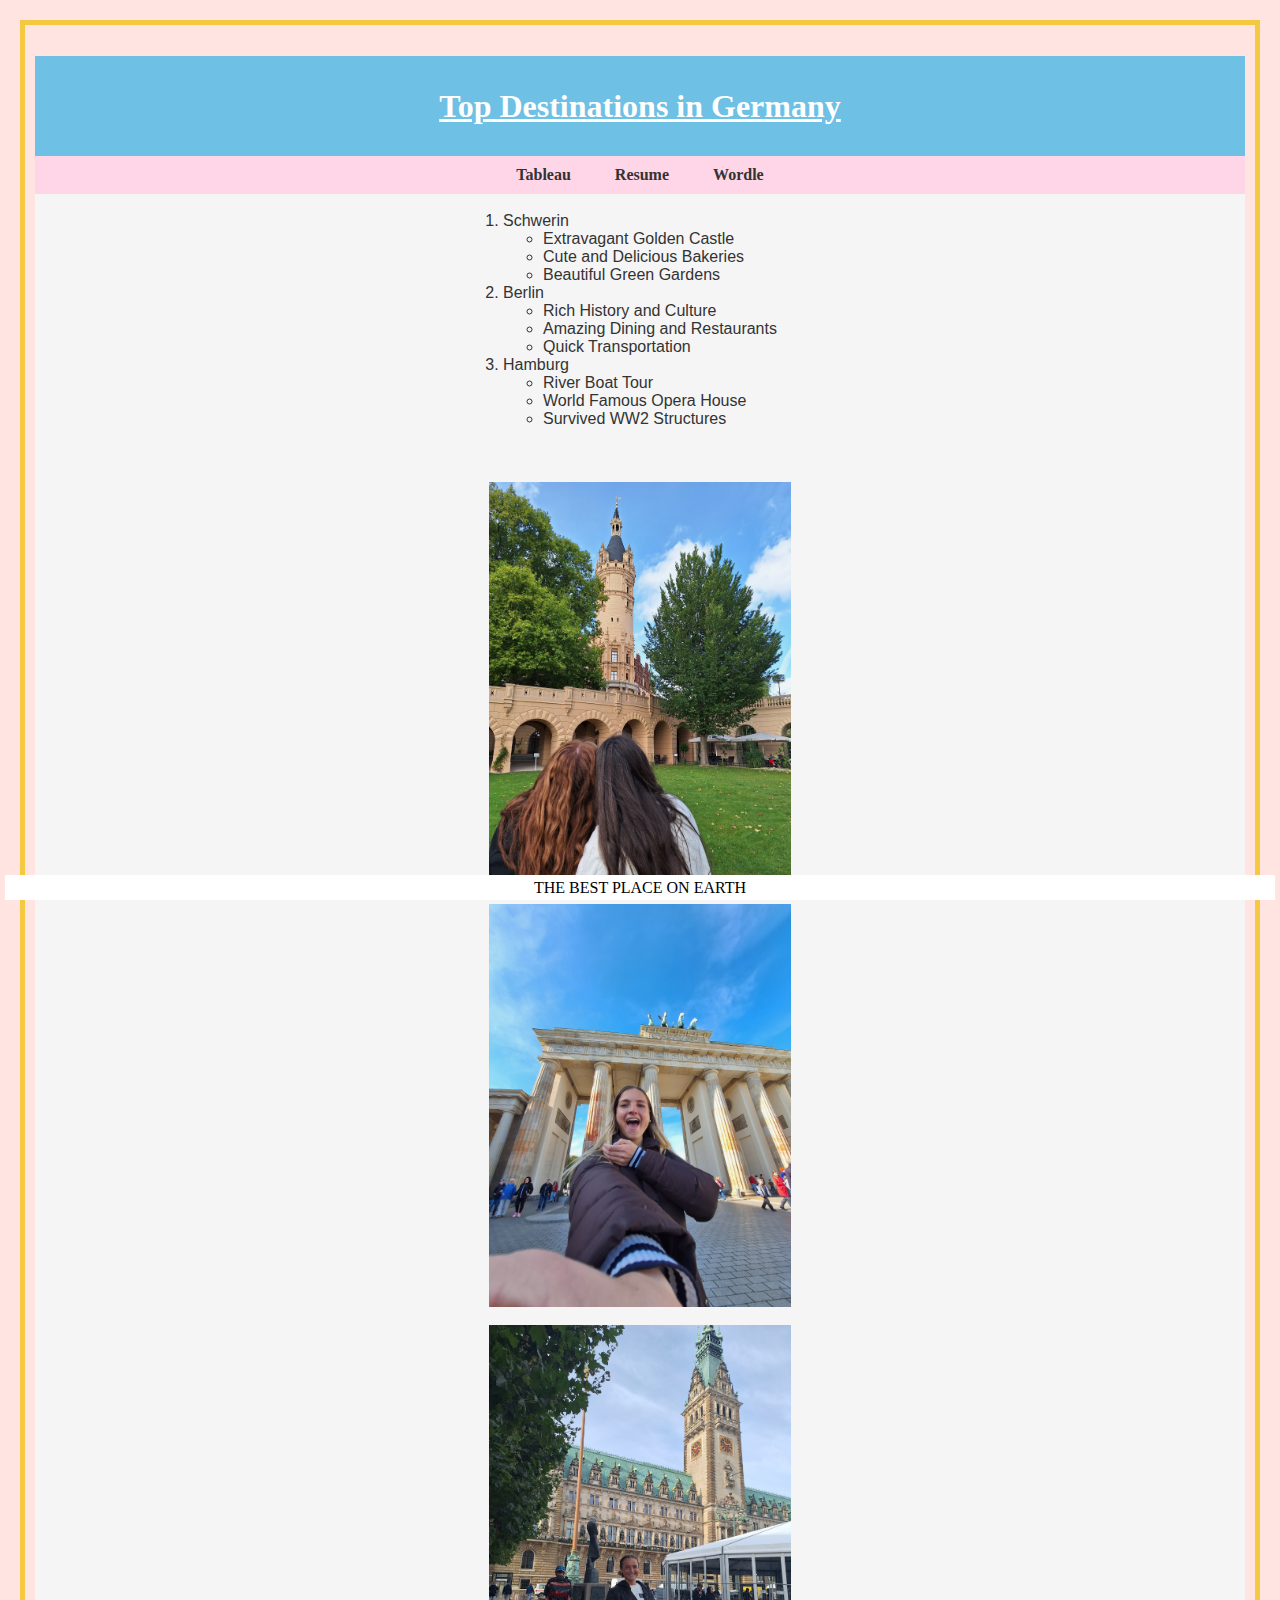
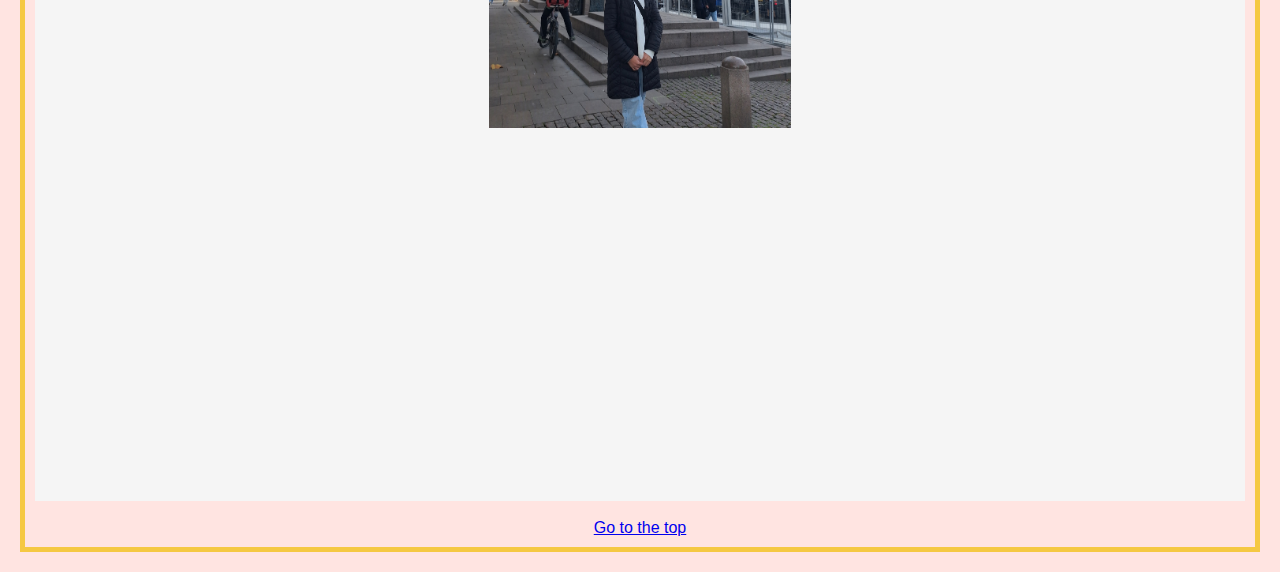
<file: scratch.html>
<!DOCTYPE html>
<html lang="en">

<head>
  <meta charset="UTF-8" />
  <meta name="viewport" content="width=device-width, initial-scale=1.0" />
  <title>Top Destinations in Germany</title>
  <link rel="stylesheet" href="css/scratchstyles.css">
</head>

<body style="background-color: #ffe4e1;">

  <div class="common header">
    <h1 id="top">Top Destinations in Germany</h1>
  </div>

  
  <div class="common nav">
    <nav>
        <a href="tableau.html">Tableau</a>
        <a href="index.html">Resume</a>
        <a href="wordle.html">Wordle</a>
    </nav>
  </div>

  
  <div class="mainbody">

    <div>
      <ol class="centered-list">
        <br>
        <li>Schwerin
          <ul>
            <li>Extravagant Golden Castle</li>
            <li>Cute and Delicious Bakeries</li>
            <li>Beautiful Green Gardens</li>
          </ul>
        </li>

        <li>Berlin
          <ul>
            <li>Rich History and Culture</li>
            <li>Amazing Dining and Restaurants</li>
            <li>Quick Transportation</li>
          </ul>
        </li>

        <li>Hamburg
          <ul>
            <li>River Boat Tour</li>
            <li>World Famous Opera House</li>
            <li>Survived WW2 Structures</li>
          </ul>
        </li>
      </ol>
    </div>
    <br><br><br>
    
    <div>
      <img src="images/castle.jpeg" alt="Schwerin Castle" width="300">
      <br>
      <img src="images/berlin.jpeg" alt="Berlin Gate" width="300">
      <br>
      <img src="images/hamburg.jpeg" alt="Hamburg City Hall" width="300">
    </div>
    <br><br><br>

    
    <div class="common">
      <iframe width="560" height="315" src="https://www.youtube.com/embed/j32RezXacYM" frameborder="0" allow="accelerometer; autoplay; encrypted-media; gyroscope; picture-in-picture" allowfullscreen></iframe>
    </div>
  </div>
<br>


  <div class="common footer">THE BEST PLACE ON EARTH</div>

  <a href="#top">Go to the top</a>
</body>
</html>
</body>

</html>
</file>
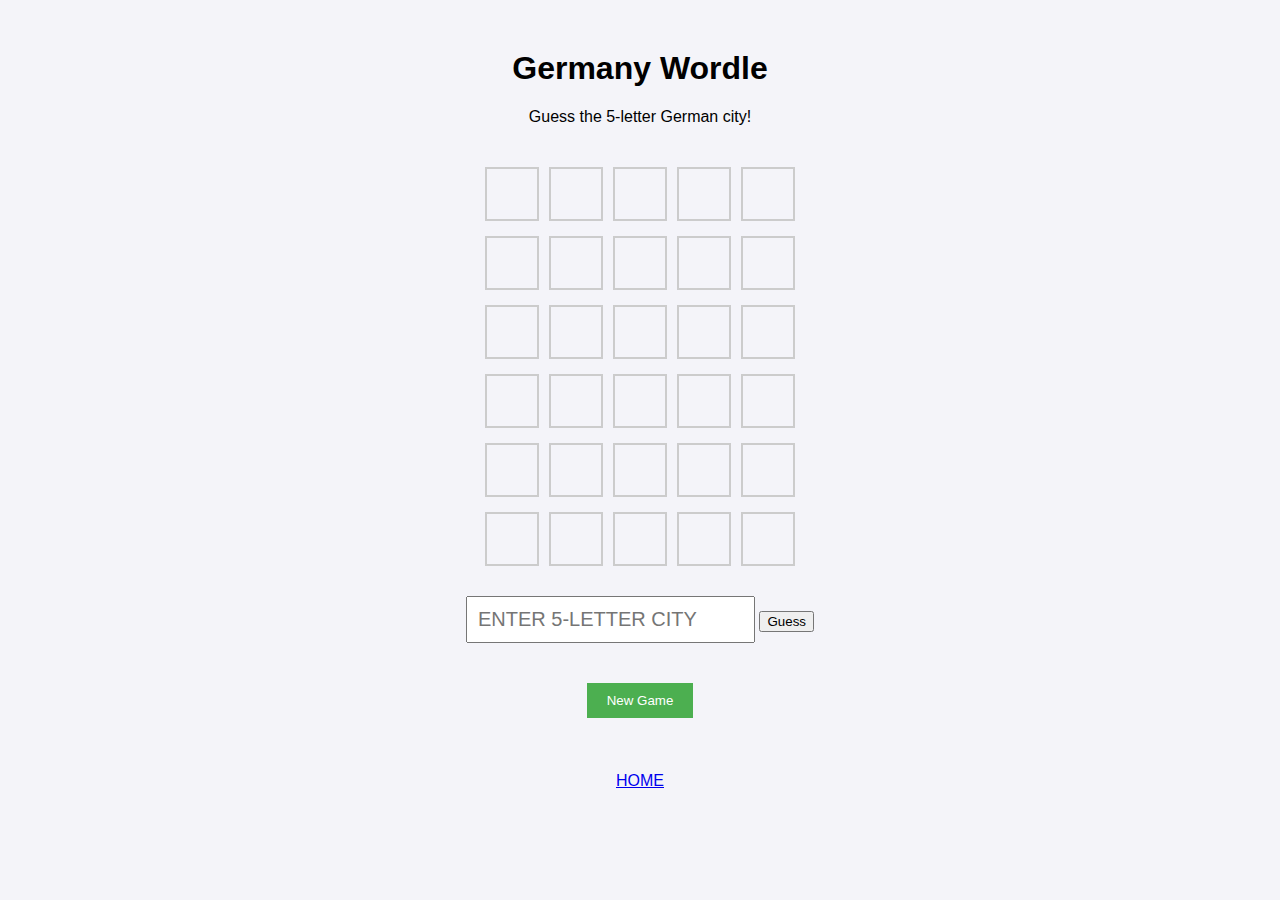
<file: wordle.html>
<!DOCTYPE html>
<html lang="en">
<head>
    <meta charset="UTF-8">
    <meta name="viewport" content="width=device-width, initial-scale=1.0">
    <title>Germany Wordle</title>
    <style>
        body {
            font-family: Arial, sans-serif;
            text-align: center;
            margin-top: 50px;
            background-color: #f4f4f9;
        }
        .board {
            display: inline-block;
            margin-top: 20px;
        }
        .row {
            display: flex;
            justify-content: center;
            margin-bottom: 5px;
        }
        .cell {
            width: 50px;
            height: 50px;
            margin: 5px;
            border: 2px solid #ccc;
            font-size: 24px;
            text-align: center;
            line-height: 50px;
        }
        .correct {
            background-color: green;
            color: white;
        }
        .misplaced {
            background-color: yellow;
            color: black;
        }
        .wrong {
            background-color: gray;
            color: white;
        }
        .input-box {
            margin-top: 20px;
        }
        input {
            font-size: 20px;
            padding: 10px;
            text-transform: uppercase;
        }
        .message {
            margin-top: 20px;
            font-size: 18px;
        }
        .new-game {
            margin-top: 20px;
            padding: 10px 20px;
            background-color: #4CAF50;
            color: white;
            border: none;
            cursor: pointer;
        }
    </style>
</head>
<body>

    <h1>Germany Wordle</h1>
    <p>Guess the 5-letter German city!</p>

    <div class="board" id="board"></div>

    <div class="input-box">
        <input type="text" id="guess" maxlength="5" placeholder="Enter 5-letter city" />
        <button onclick="checkGuess()">Guess</button>
    </div>

    <div class="message" id="message"></div>

    <button class="new-game" onclick="newGame()">New Game</button>

    <script>
        const cities = ["hagen", "essen", "basal", "wesel", "celle", "halle", "herne", "stade", "kleve", "zeitz"];
        let selectedCity = cities[Math.floor(Math.random() * cities.length)];
        let attempts = 0;

        function newGame() {
            selectedCity = cities[Math.floor(Math.random() * cities.length)];
            attempts = 0;
            document.getElementById("message").innerHTML = '';
            document.getElementById("board").innerHTML = '';
            document.getElementById("guess").value = '';
            renderBoard();
        }

        function renderBoard() {
            const board = document.getElementById("board");
            for (let i = 0; i < 6; i++) {
                const row = document.createElement("div");
                row.classList.add("row");
                for (let j = 0; j < 5; j++) {
                    const cell = document.createElement("div");
                    cell.classList.add("cell");
                    row.appendChild(cell);
                }
                board.appendChild(row);
            }
        }

        function checkGuess() {
            const guess = document.getElementById("guess").value.toLowerCase();
            if (guess.length !== 5) {
                alert("Please enter a 5-letter city!");
                return;
            }
            if (!cities.includes(guess)) {
                alert("That's not a valid German city!");
                return;
            }

            attempts++;
            const row = document.getElementsByClassName("row")[attempts - 1];
            for (let i = 0; i < 5; i++) {
                const cell = row.children[i];
                const letter = guess[i];
                if (letter === selectedCity[i]) {
                    cell.classList.add("correct");
                    cell.innerHTML = letter.toUpperCase();
                } else if (selectedCity.includes(letter)) {
                    cell.classList.add("misplaced");
                    cell.innerHTML = letter.toUpperCase();
                } else {
                    cell.classList.add("wrong");
                    cell.innerHTML = letter.toUpperCase();
                }
            }

            if (guess === selectedCity) {
                document.getElementById("message").innerHTML = "Congratulations! You guessed the city!";
            } else if (attempts === 6) {
                document.getElementById("message").innerHTML = `Game over! The city was ${selectedCity.toUpperCase()}.`;
            }

            document.getElementById("guess").value = '';
        }

        renderBoard();
    </script>
</body>
</html>

<br><br><br><br>
<a href="scratch.html">HOME</a>
</file>
<file: css/scratchstyles.css>
p{
    font-weight: bold;
    font-size: 20px;
}

#top{
    text-decoration: underline;
}

.emphasizedText{
    font-style: italic;
    color: gray;
}

.centered-list{
    padding-left: 0%;
    list-style-position: outside;
    margin: 0 auto;
    display:table;
    text-align: left;
}

body{
    background-color: #FFF8E7;
    font-family: "Poppins", sans-serif;
    text-align: center;
    border: 5px solid #F5C842;
    margin: 20px;
    padding: 10px;
}

.common{
    text-align: center;
    font-family: Cambria, Cochin, Georgia, Times, 'Times New Roman', serif;
}

.header{
    background-color: #6EC1E4;
    color: white;
    height: 100px;
    line-height: 100px;
}

nav{
    background-color: #FFD6E8;
    padding: 10px;
    overflow: hidden;
}

nav a{
    color: #333;
    text-decoration: none;
    padding: 20px;
    font-weight: bold;
}

nav a:hover{
    background-color: #ccc;
}


.mainbody{
    background-color: whitesmoke;
    color: #333;

}

.footer{
    position: fixed;
    background-color: white;
    color: black;
    bottom: 0px;
    left: 5px;
    right: 5px;
    height: 25px;
    line-height: 25px;
}

img{
    display: block;
    width: 25%;
    margin-left: auto;
    margin-right: auto;
}
</file>
